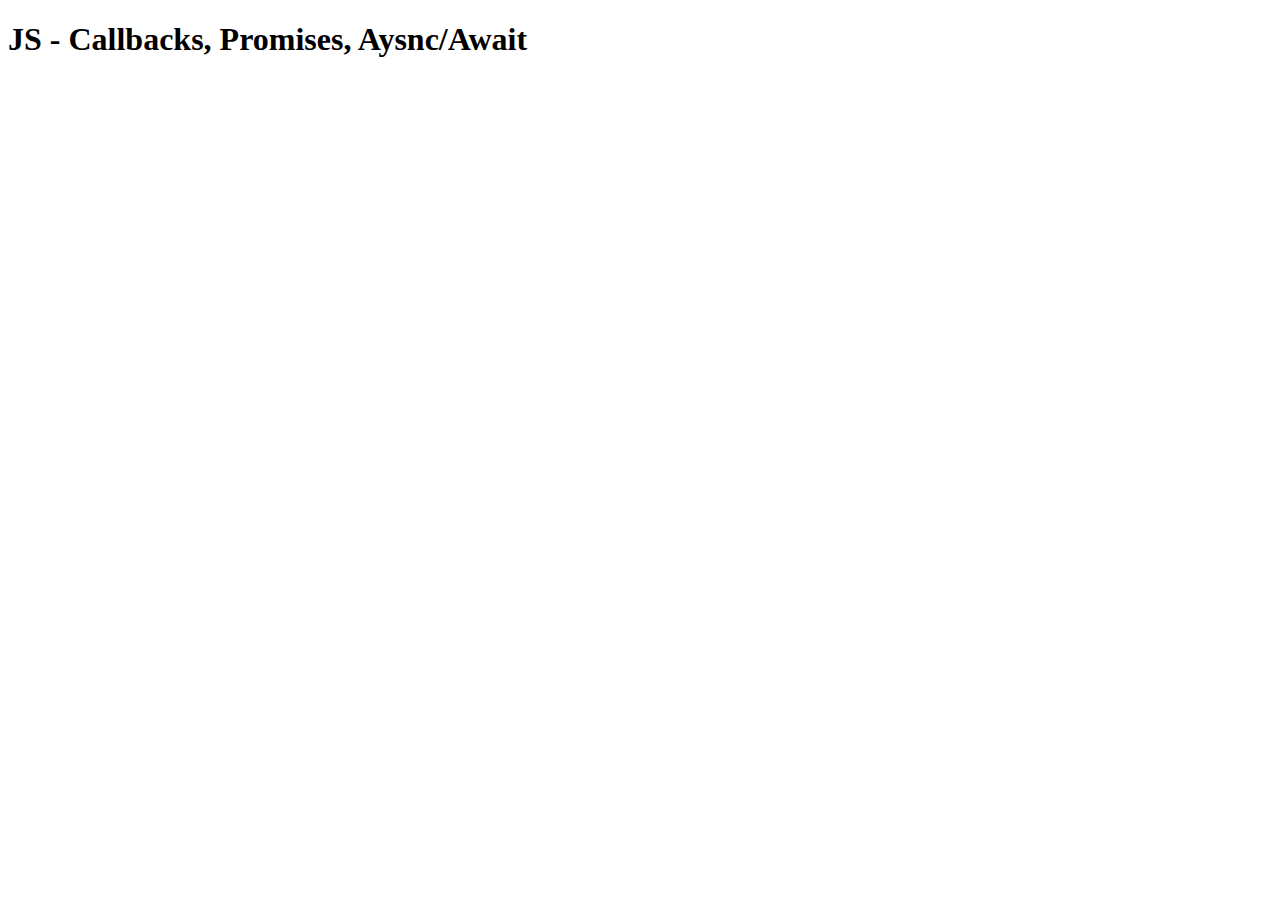
<file: shardha-tutorial/Lecture-12/index.html>
<!DOCTYPE html>
<html lang="en">
  <head>
    <meta charset="UTF-8" />
    <meta name="viewport" content="width=device-width, initial-scale=1.0" />
    <title>JS - Callbacks, Promises, Aysnc/Await</title>
  </head>
  <body>
    <h1>JS - Callbacks, Promises, Aysnc/Await</h1>
    <script src="app.js"></script>
  </body>
</html>
</file>
